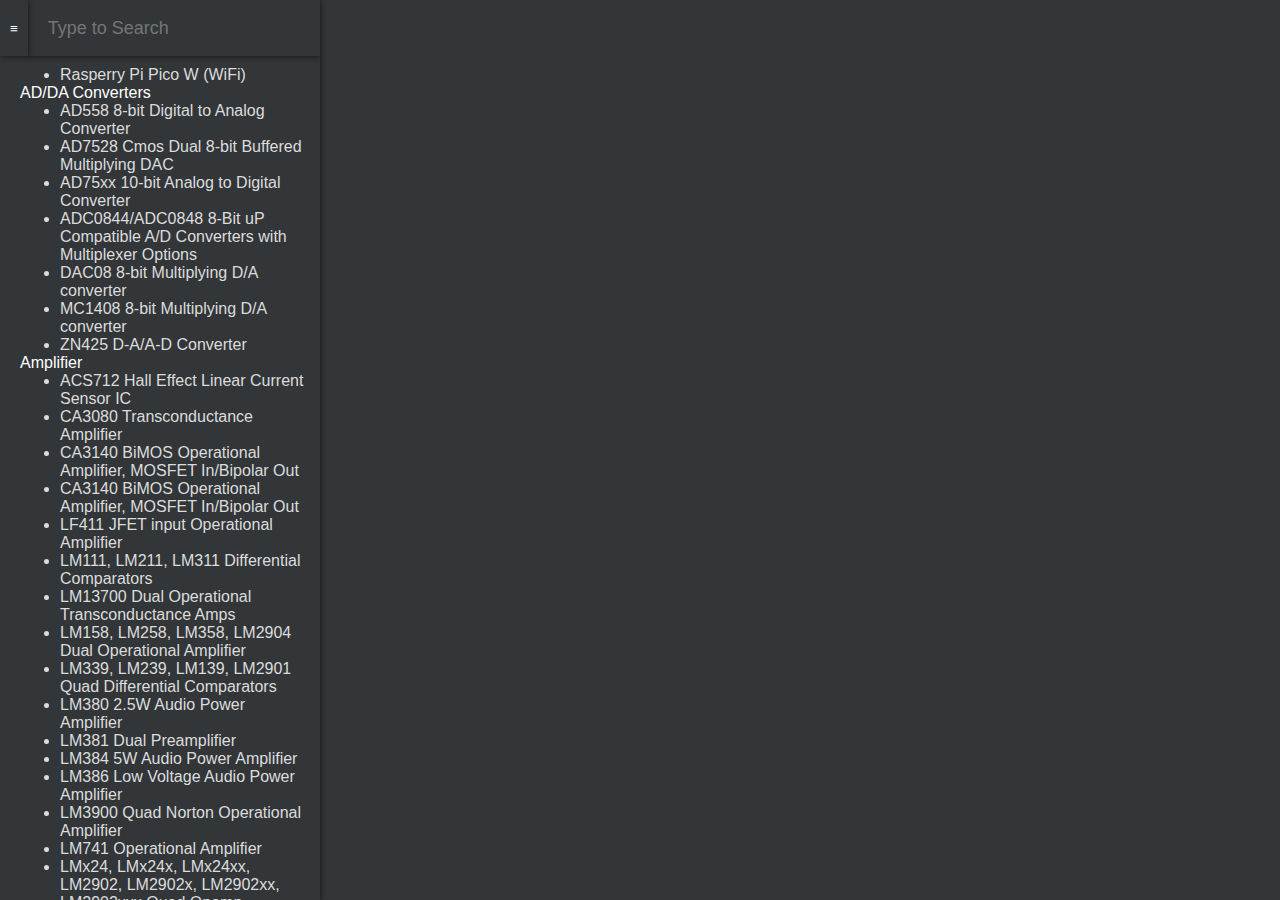
<file: index.htm>
<html>
    <head>
        <title>Datasheet Browser</title>
        <link rel="icon" type="image/x-icon" href="favicon.ico"/>
        <link rel="stylesheet" href="style.css" />
        <script src="main.js"></script>
    </head>
    <body>
        <div id="container">
            <div id="left">
                <button id="collapse">&equiv;</button>
                <input id="searchbar" placeholder="Type to Search"></input>
                <ul id="list"></ul>
            </div>
            <div id="splitter"></div>
            <iframe id="pdfViewer"></iframe>
        </div>
        <div id="masker" style="height: 100vh; width:100vw; position:absolute;z-index: -10;top: 0;"/>
    </body>
</html>
</file>
<file: style.css>
*{
    box-sizing: border-box;
}

#container {
    display: flex;
    flex-wrap: nowrap;
}
body{
    overflow:hidden;
    margin:0;
    background-color: #323639;
}
#left{
    float:left;
    width: 25%;
    height:100vh;
    display: grid;
    --flex-direction: column;
    grid-template-areas: "collapse search"
                         "  list    list ";
    grid-template-rows: auto 1fr;
    grid-template-columns: auto 1fr;
    border-style: none;
    box-shadow: 1px 0px 5px #00000080;
    background-color: #323639;
    z-index: 1;
    box-sizing: border-box;
    overflow-x: hidden;
}
#list{
    grid-area: list;
    overflow-y: auto;
    overflow-x: hidden;
    margin-top: 0;
    padding-top: 10;
    padding-right: 10;
    margin-bottom: 0;
    margin-left: -20;
    color: white;
    font-family: sans-serif;
    height: 100%;
}
#splitter{
    cursor: col-resize;
    width: 5px;
    height: 100vh;
    position: absolute;
    left: 25%;
}
#pdfViewer{
    /*
    height: 100%;
    object-fit: contain;
    */
    display: block;
    width: 75%;
    height:100vh;
    margin-left: auto;
    margin-right: 0;
    margin-top: 0;
    border-style: none;
}
.pdflink{
    /*text-decoration: underline;*/
    color: gainsboro;
}
.pdflink:hover, .pdflink.open {
    cursor:pointer;
    
    text-decoration: underline;
    color: #8ab4f8;
    /*background-color: aliceblue;*/
}
.pdflink .tooltip {
    visibility: hidden;
    width: auto;
    background-color: cornsilk;
    border-style: solid;
    border-color: black;
    border-width: 1px;
    padding: 5px;
    box-shadow: 2px 2px 2px #00000080;
    position: absolute;
}

.pdflink:hover .tooltip{
    visibility: visible;
}
#searchbar{
    grid-area: search;
    min-height: 56px;
    border-style: none;
    box-shadow: 1px 1px 5px #00000080;
    color: white;
    font-size: large;
    padding: 10 20 10 20;
    background-color: #323639;
}
#collapse {
    grid-area: collapse;
    min-height: 56px;
    box-shadow: 1px 1px 5px #00000080;
    background-color: #323639;
    color: white;
    padding: 0 10px 0 10px;
    border-style: none;
    z-index: 2;
}
textarea:focus, input:focus {
    outline: none;
}

/* Testing ground */
/*
body {
    background-color: #2a2a2e;
}
#left {
    background-color: #323234;
    box-shadow: 1px 0px 0px #0c0c0d;
}
#list {
    color: #f9f9fa;
}
.pdflink {
    color: #c4c4c5;
    border-radius: 3px;
    padding-left: 5px;
    margin-left: -5;
}
.pdflink:hover {
    color: #c4c4c5;
    background-color: #666667;
    cursor: default;
}
#searchbar {
    min-height: 32px;
    max-height: 32px;
    box-shadow: 1px 1px 0px #0c0c0d;
    background-color: #38383d;
    color: #f9f9fa;
    font-size: medium;
}
*/
</file>
